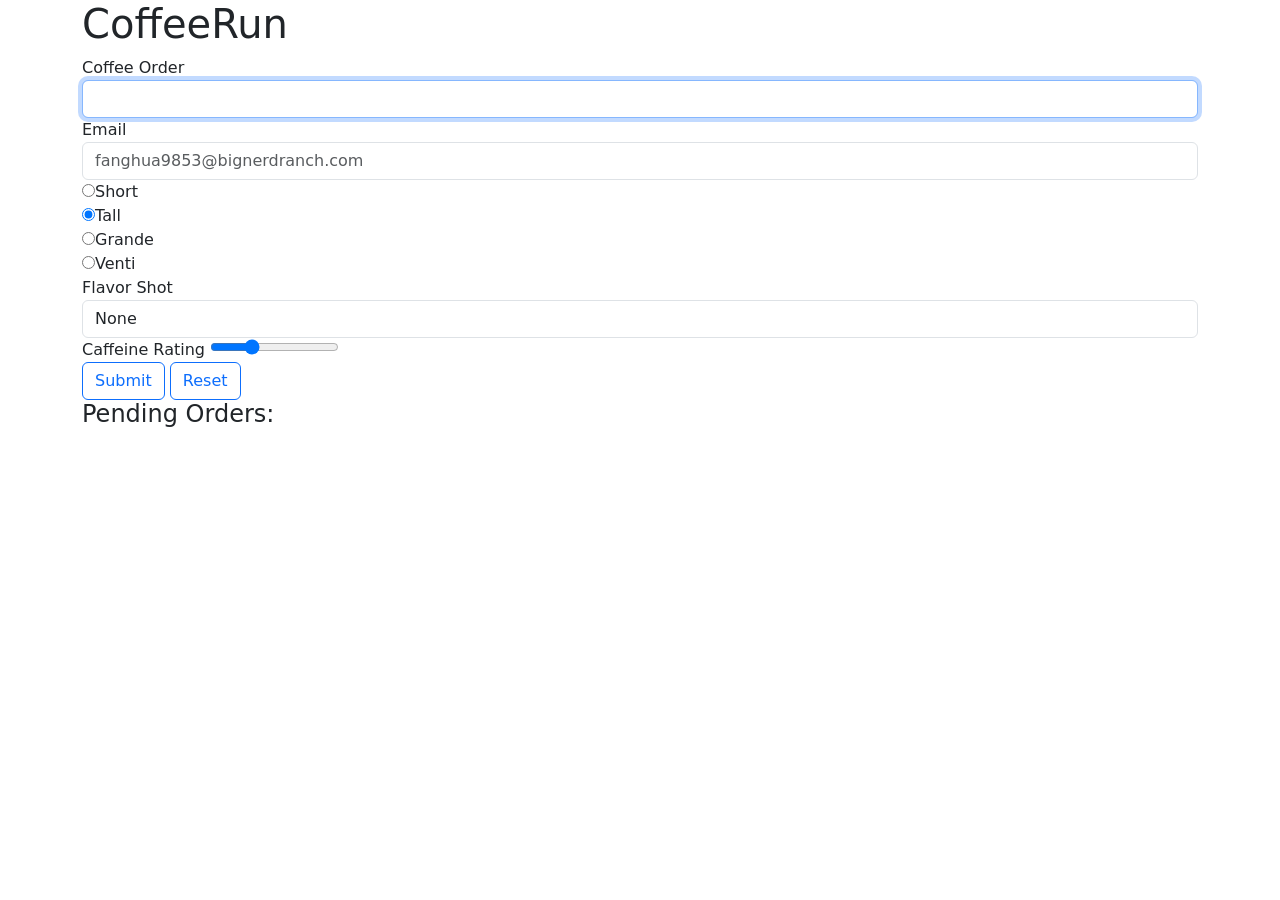
<file: index.html>
<!DOCTYPE html>
<html lang="en">

<head>
    <meta charset="UTF-8">
    <meta http-equiv="X-UA-Compatible" content="IE=edge">
    <meta name="viewport" content="width=device-width, initial-scale=1.0">
    <title>coffeerun</title>
    <link rel="stylesheet" href="https://cdn.jsdelivr.net/npm/bootstrap@5.1.1/dist/css/bootstrap.min.css">
    
</head>

<body class="container">
    <header>
        <h1>CoffeeRun</h1>
    </header>
    <section>
        <div class="panel panel-primary">
            <div class="panel body">
                <form data-coffee-order="form">
                    <div class="form-group">
                        <label for="coffeeOrder">Coffee Order</label>
                        <input class="form-control" name="coffee" id="coffeeOrder" autofocus required
                            pattern="[a-zA-Z\s]+">
                    </div> <!-- form-group -->
                    <div class="form-group">
                        <label for="emailInput">Email</label>
                        <input class="form-control" type="email" name="emailAddress" id="emailInput" required
                            placeholder="fanghua9853@bignerdranch.com" value="">
                    </div> <!-- form group -->

                    <div class="radio"><label><input type="radio" name="size" value="short">Short</label></div>
                    <div class="radio"><label><input type="radio" name="size" value="tall" checked>Tall</label></div>
                    <div class="radio"><label><input type="radio" name="size" value="grande">Grande</label></div>
                    <div class="radio"><label><input type="radio" name="size" value="venti">Venti</label>
                    </div>

                    <div class="form-group">
                        <label for="flavorShot">Flavor Shot</label>
                        <select id="flavorShot" class="form-control" name="flavor">
                            <option value="">None</option>
                            <option value="caramel">Caramel</option>
                            <option value="almond">Almond</option>
                            <option value="mocha">Mocha</option>
                            <option value="pumpkin">Pumpkin</option>
                        </select>
                    </div> <!-- form group -->

                    <div class="form-group">
                        <label for="strengthLevel">Caffeine Rating</label>
                        <input name="strength" id="strengthLevel" type="range" value="30">
                    </div> <!-- form group -->

                    <button type="submit" class="btn btn-outline-primary">Submit</button>
                    <button type="reset" class="btn btn-outline-primary">Reset</button>

                </form>
            </div> <!-- panel body -->
        </div> <!-- panel panel-primaryt -->

        <div class="panel panel-primary">
            <div class="panel-body">
                <h4>Pending Orders:</h4>
                <div data-coffee-order="checklist"></div>
            </div>
        </div>
    </section>

    <script src="https://code.jquery.com/jquery-3.6.0.min.js"
        integrity="sha256-/xUj+3OJU5yExlq6GSYGSHk7tPXikynS7ogEvDej/m4=" crossorigin="anonymous"></script>
    
    <script src="scripts/validation.js" charset="utf-8"></script>    
    <script src="scripts/showName.js" charset="utf-8"></script>
    <script src="scripts/checklist.js" charset="utf-8"></script>
    <script src="scripts/formhandler.js" charset="utf-8"></script>
    <script src="scripts/datastore.js" charset="utf-8"></script>
    <script src="scripts/truck.js" charset="utf-8"></script>
    <script src="scripts/main.js" charset="utf-8"></script>
</body>

</html>
</file>
